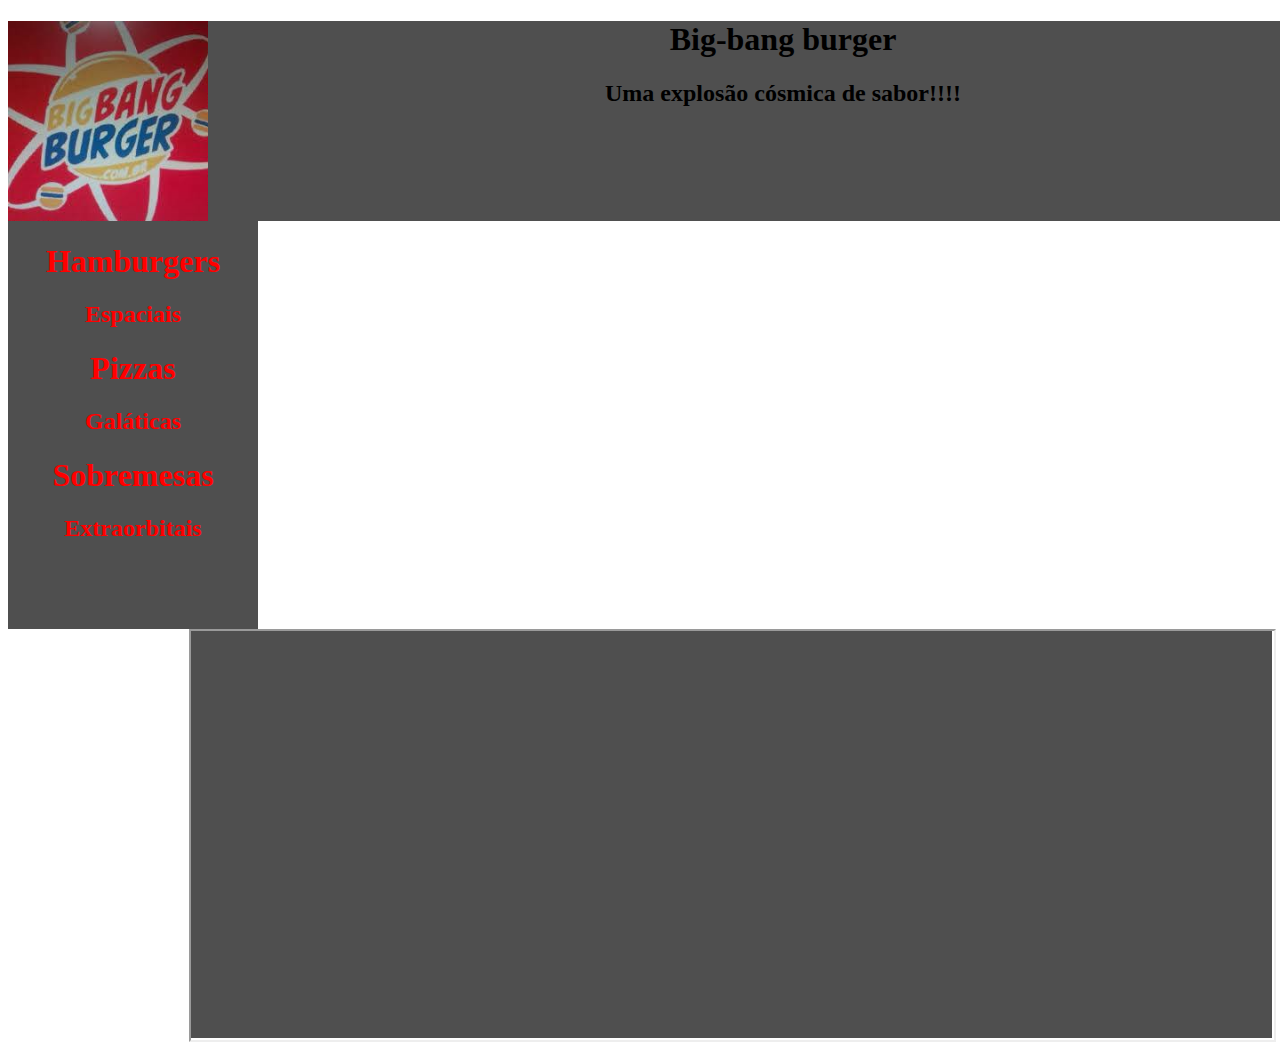
<file: index.html>
<!DOCTYPE html>

<html>
<head>
	<meta charset="utf-8">
	<title> Minha loja </title>
	<link rel="stylesheet" type="text/css" href="css/css.css">
</head>
	<body>
		<div id="header">
			<img style="float:left"; width="200px" height="200px" src="img/BBBlogo1.jpg"><h1 style="float:center";>Big-bang burger</h1>
			<h2>Uma explosão cósmica de sabor!!!!<h2>

		</div>
		<div id="menu">


		</div>	
		<div id="nav">
				<a href="pastas/ham.html" target="principal" style="float:center";>
				<h1>Hamburgers</h1>
				<h2>Espaciais</h2></a>
				<a href="pastas/pizz.html" target="principal" style="float:center";>
				<h1>Pizzas</h1>
				<h2>Galáticas</h2></a>
				<a href="pastas/sobr.html" target="principal" style="float:center";
				>
				<h1>Sobremesas</h1>
				<h2>Extraorbitais</h2></a>

		</div>
		<div id="cont">
			<iframe width="100%" height="100%" src="" name="principal"></iframe>
			

		</div>
		</body>
</html>
</file>
<file: css/css.css>
#header{
background-color: #4F4F4F;
width: 1350px;
height: 150px;
}
#menu{
	background-color: #4F4F4F;
	width:1350px;
	height: 50px;
}
#nav{
	float: left;
	background-color: #4F4F4F;
	width: 250px;
	height: 408px;
}
#cont{
    background-color: #4F4F4F;
	float: right;

	width: 1083px;
	height: 409px;
}
h1{
	text-align: center;
}
h2{
	text-align: center;
}
a:active{
	text-decoration: none;
	color: blue;
	}
a:hover{
	text-decoration: none;
	color: blue;
}
a:link{
	text-decoration: none;
	color: red;
}
a:visited{
	text-decoration: none;
	color: red;
}
body{
	overflow: hidden;
}
iframe{
	overflow: hidden;
}
</file>
